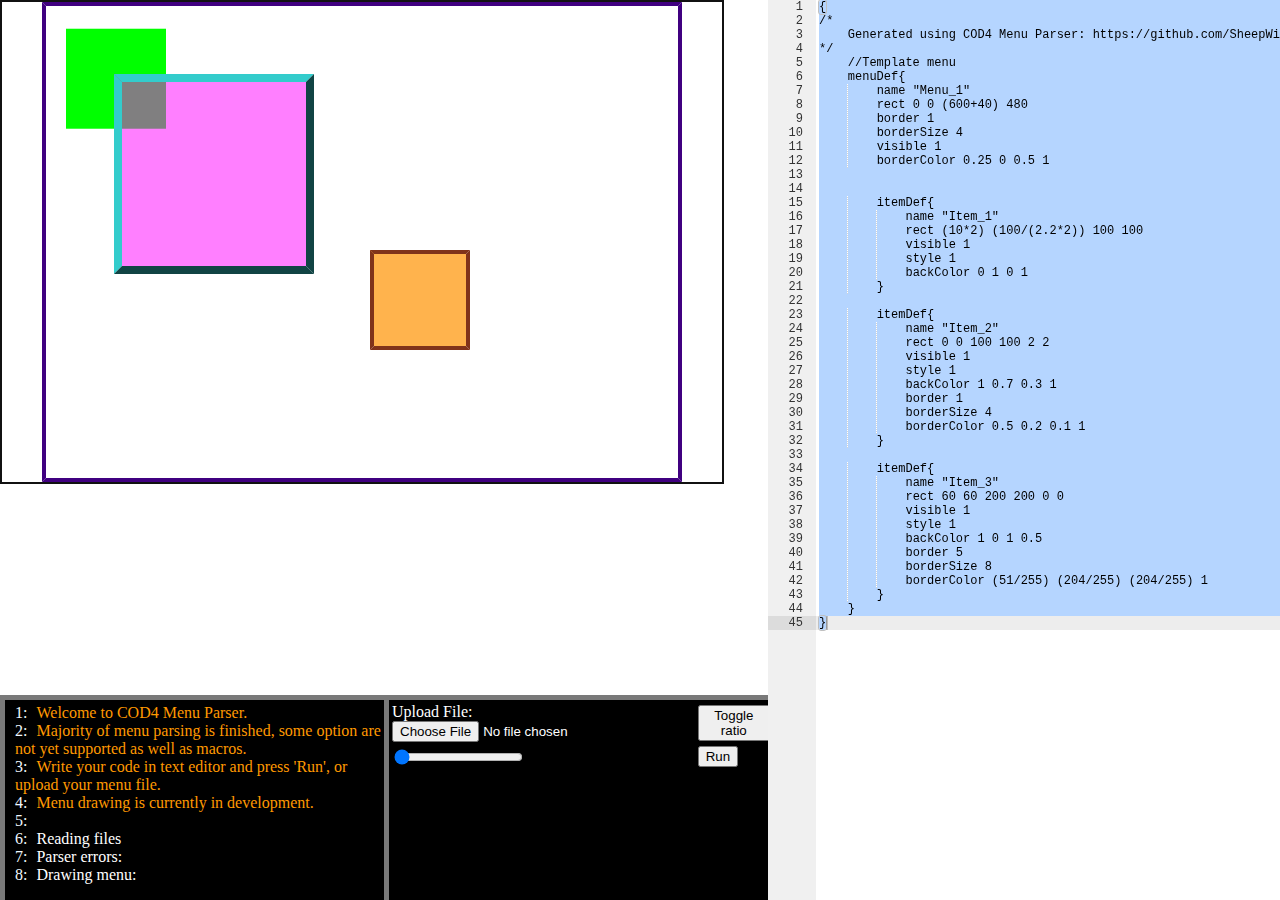
<file: index.html>
<head>
    <link rel="stylesheet" type="text/css" href="css/style.css">
    <script src="src-min/ace.js" type="text/javascript" charset="utf-8"></script>
    <script src="main.js" type="module"></script>

    
</head>

<body>
    

    <canvas class="canvas" id="screencanvas" style="display: block;"></canvas>
    <canvas class="canvas" id="canvas" style="display: block;"></canvas>
    
    <div class="textSideBar">
        <div id="editor">some text</div>
    </div>
    <div class="terminal" id="terminaldiv">
        <div class="terminal resize-top" id="terminalResizeTop"></div>
        <ol id="terminal" >
        </ol>
    </div>
    <div class="options">
        <table>
            <tr>
                <td>
                    Upload File:
                    <input type="file" id="uploadprogress" accept=".txt, .menu, .h">
                </td>
                <td>
                    <button id="toggleRatio">Toggle ratio</button>
                </td>
            </tr>
            <tr>
                <td>
                    <input type="range" min="1" max="1.3" value="1" step="0.01" id="zoomSlider">
                </td>
                <td>
                    <button id="run">Run</button>
                </td>
            </tr>
               
            <tr>
            </tr>
        </table>
    </div>
</body>
</file>
<file: css/style.css>
body{
    padding: 0px;
    margin:0px;
}

.canvas{

    padding: 0px;
    /*remove border, just here for visual aid */
    border-style: solid;
    border-width: 2px;
    border-color: #111;
    position: absolute;
}

.options{
    position: fixed;
    left: 30%;
    bottom: 0;
    width: 30%;
    height: 200px;
    background-color: black;
    border-top: 5px solid rgb(121, 121, 121) ;
    border-left:5px solid rgb(121, 121, 121) ;
    overflow: scroll;
    overflow-x:hidden;
    margin: 0px;
}

.options table{
    color: white;
    width: 100%;
}

.terminal{
    position: fixed;
    
    left: 0;
    bottom: 0;
    width: 30%;
    height: 200px;
    background-color: black;
    border-top: 5px solid rgb(121, 121, 121) ;
    border-left:5px solid rgb(121, 121, 121) ;
    overflow: scroll;
    overflow-x:hidden;
    padding-left: 0px;
    margin: 0px;
}

.terminal ol{
    color: white;
    counter-reset: lineCount;
    list-style: none;
    padding-left: 10px;
}

.terminal li{
    counter-increment: lineCount;
}

.terminal li:before{
    content: counter(lineCount) ": ";
    color: aliceblue;
    margin-right: 5px;
}

.terminal.resize-top{
    height: 5px;
    position: sticky;
    width: 100%;
    top: 0px;
    border: 0px;
    cursor: nesw-resize;
}

.textSideBar{
    height:100%;
    width: 40%;
    padding: 0px;
    margin: 0px;
    float: right;
    z-index: 1;
    top: 0;
    left: 0;
    overflow-x: hidden;
    background-color: #111;
}

#editor {
    position: absolute;
    width: 100%;
    height: 100%;
}
</file>
